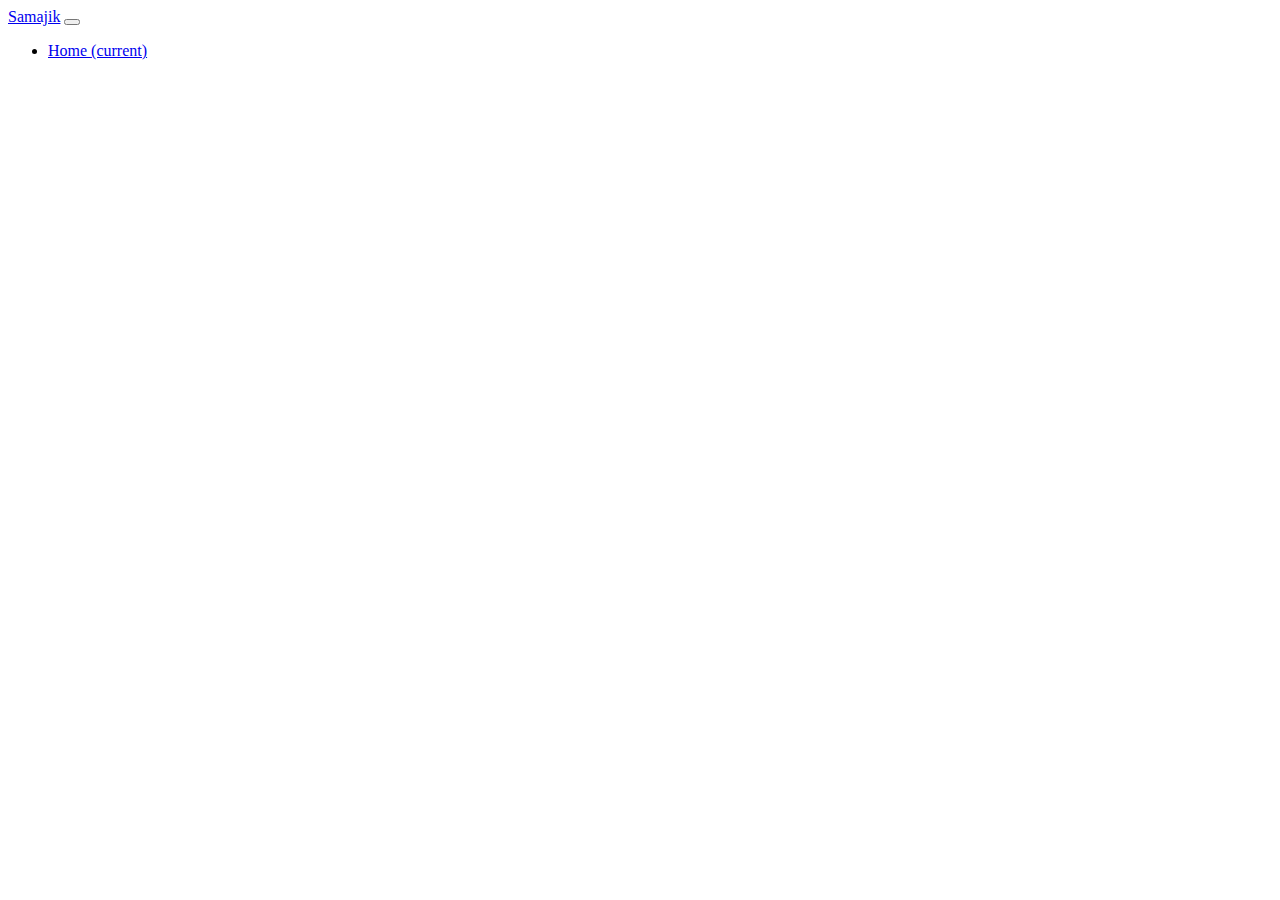
<file: src/main/resources/templates/base.html>
<!doctype html>
<html lang="en" xmlns:th="http://www.thymeleaf.org">
<head th:fragment="common_header(title,links)">

    <title th:replace="${title}">Samajik College</title>
    <meta charset="utf-8">
    <meta name="viewport" content="width=device-width, initial-scale=1, shrink-to-fit=no">
    <meta name="description" content="">
    <meta name="author" content="">
    <link th:href="@{css/bootstrap.min.css}" rel="stylesheet">
    <link th:href="@{css/fontawesome-all.min.css}" rel="stylesheet">
    <th:block th:replace="${links}"/>
</head>

<body>

<nav th:fragment="nav" class="navbar navbar-expand-md navbar-dark bg-dark fixed-top">
    <a class="navbar-brand" href="#">Samajik</a>
    <button class="navbar-toggler" type="button" data-toggle="collapse" data-target="#navbarsExampleDefault"
            aria-controls="navbarsExampleDefault" aria-expanded="false" aria-label="Toggle navigation">
        <span class="navbar-toggler-icon"></span>
    </button>

    <div class="collapse navbar-collapse" id="navbarsExampleDefault">
        <ul class="navbar-nav mr-auto">
            <li class="nav-item active">
                <a class="nav-link" href="#">Home <span class="sr-only">(current)</span></a>
            </li>
        </ul>
    </div>
</nav>

<th:block th:fragment="script">
    <script th:src="@{js/jquery-3.3.1.min.js}"></script>
    <script th:src="@{js/popper.min.js}"></script>
    <script th:src="@{js/bootstrap.min.js}"></script>
</th:block>
</body>
</html>
</file>
